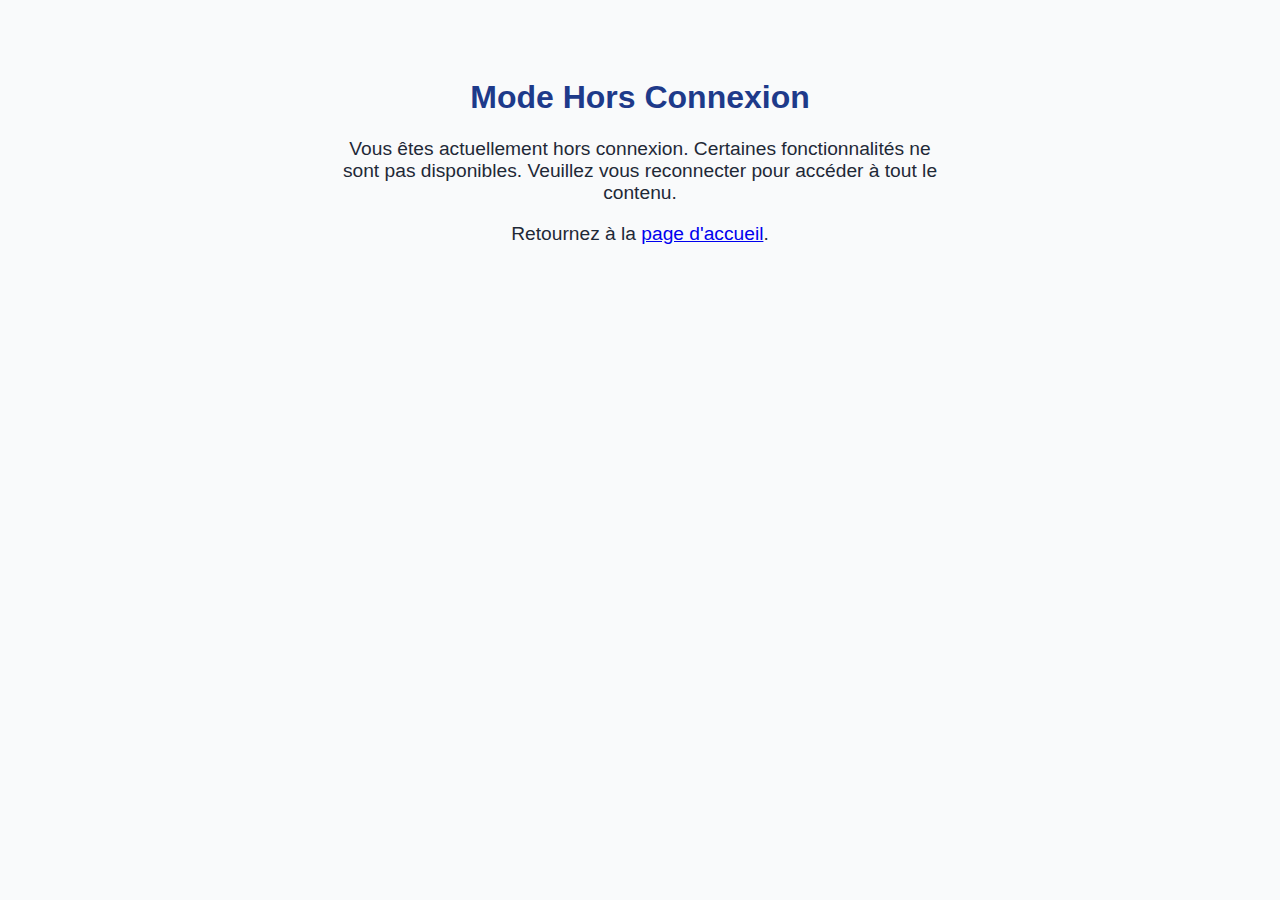
<file: offline.html>
<!DOCTYPE html>
<html lang="fr">
<head>
    <meta charset="UTF-8">
    <meta name="viewport" content="width=device-width, initial-scale=1.0">
    <title>Mode Hors Connexion</title>
    <style>
        body {
            font-family: Arial, sans-serif;
            background-color: #f9fafb;
            color: #1f2937;
            text-align: center;
            padding: 50px;
        }
        .container {
            max-width: 600px;
            margin: 0 auto;
        }
        h1 {
            color: #1e3a8a;
        }
        p {
            font-size: 1.2rem;
        }
    </style>
</head>
<body>
    <div class="container">
        <h1>Mode Hors Connexion</h1>
        <p>Vous êtes actuellement hors connexion. Certaines fonctionnalités ne sont pas disponibles. Veuillez vous reconnecter pour accéder à tout le contenu.</p>
        <p>Retournez à la <a href="/index.html">page d'accueil</a>.</p>
    </div>
</body>
</html>
</file>
